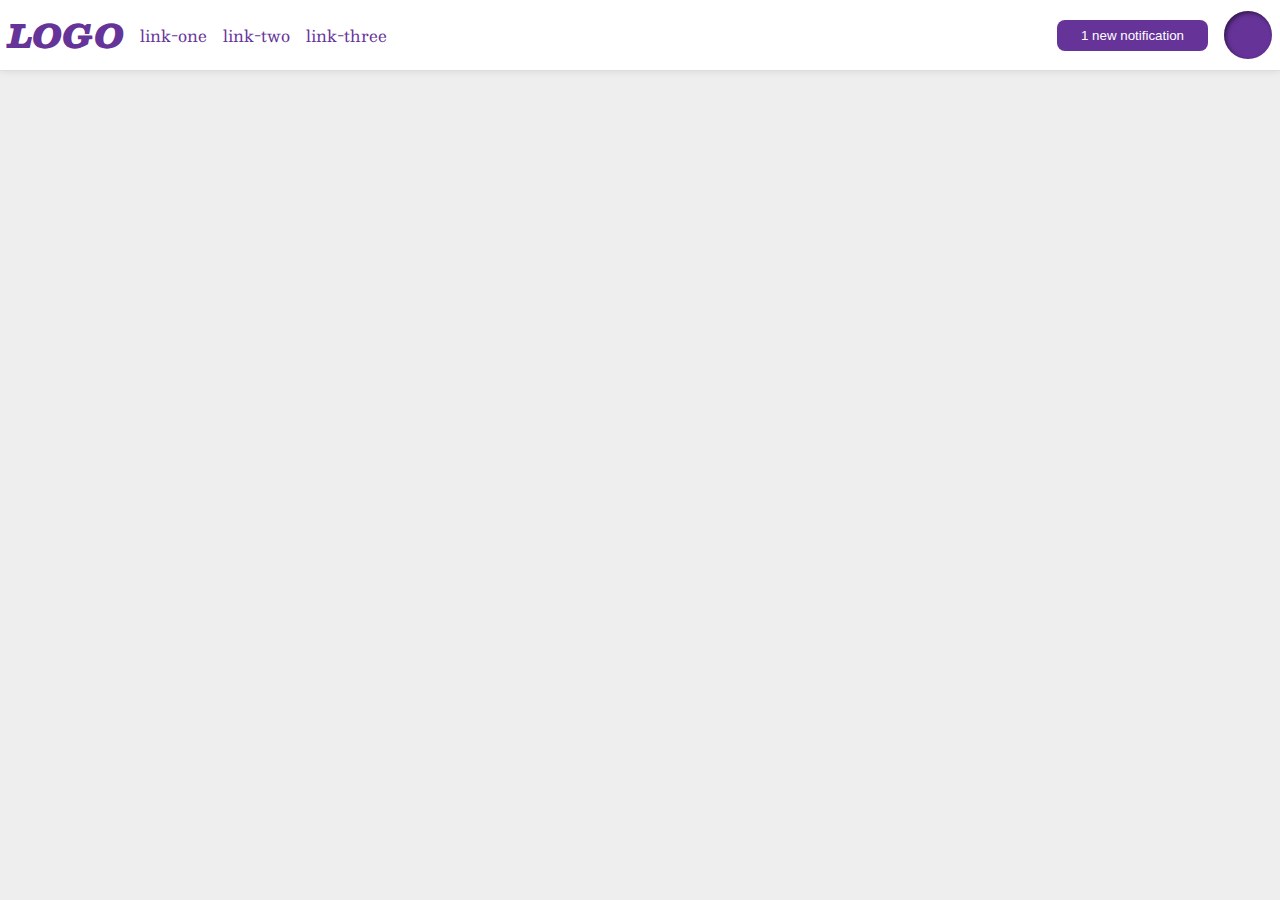
<file: flex/03-flex-header-2/index.html>
<!DOCTYPE html>
<html lang="en">
  <head>
    <meta charset="UTF-8">
    <meta http-equiv="X-UA-Compatible" content="IE=edge">
    <meta name="viewport" content="width=device-width, initial-scale=1.0">
    <title>Flex Header 2</title>
    <link rel="stylesheet" href="style.css">
  </head>
  <body>
    <div class="header">
      <div class="left">
      <div class="logo">
        LOGO
      </div>
      <ul class="links">
        <li><a href="https://google.com">link-one</a></li>
        <li><a href="https://google.com">link-two</a></li>
        <li><a href="https://google.com">link-three</a></li>
      </ul>
      </div>
      <div class="right">
      <button class="notifications">
        1 new notification
      </button>
      <div class="profile-image"></div>
      </div>
    </div>
  </body>
</html>
</file>
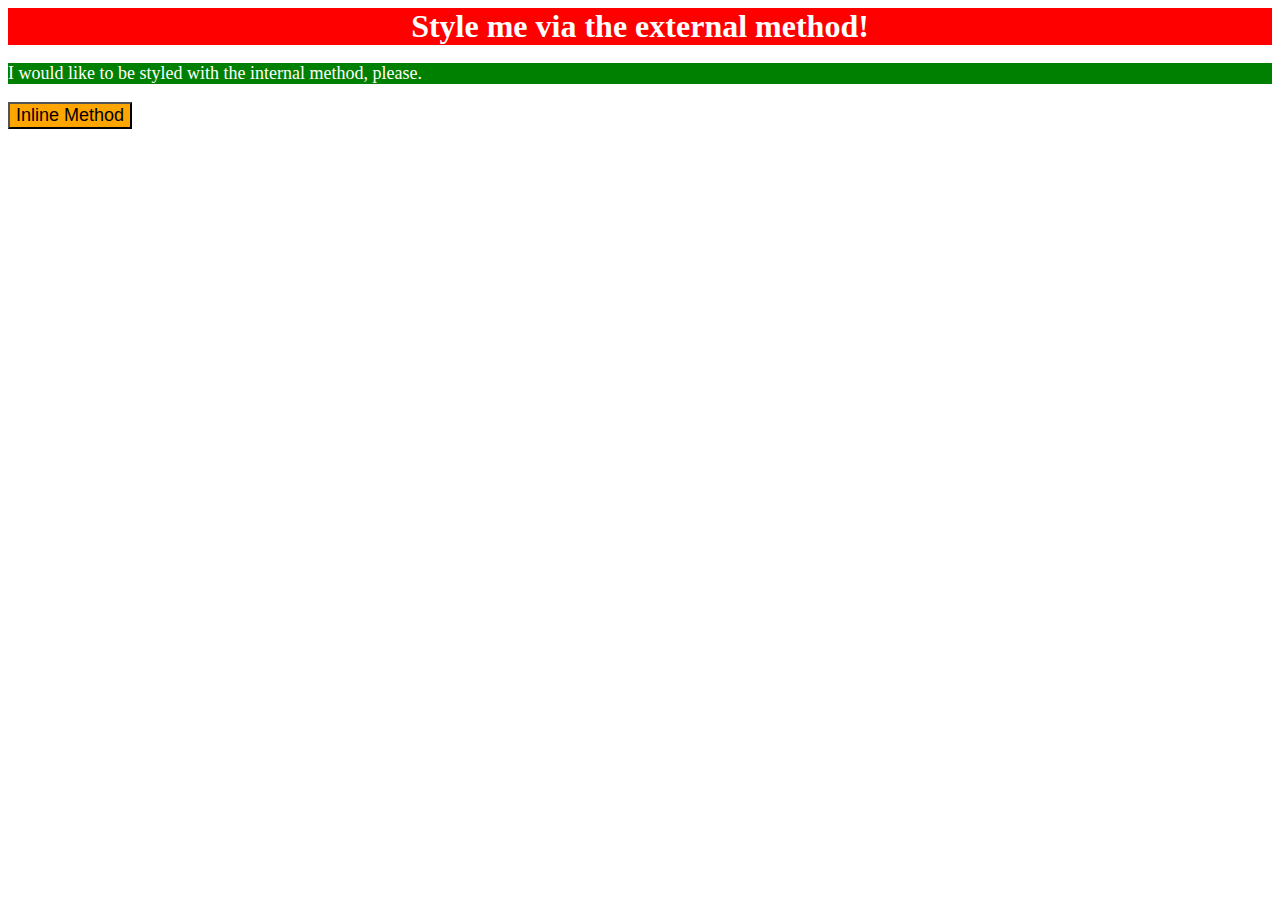
<file: foundations/01-css-methods/index.html>
<!DOCTYPE html>
<html lang="en">
  <head>
    <meta charset="UTF-8">
    <meta http-equiv="X-UA-Compatible" content="IE=edge">
    <meta name="viewport" content="width=device-width, initial-scale=1.0">
    <link rel="stylesheet" href="app.css">
    <title>Methods for Adding CSS</title>
    <style>
      p {
        background-color: green;
        color: white;
        font-size: 18px;
      }
    </style>
  </head>
  <body>
    <div>Style me via the external method!</div>
    <p>I would like to be styled with the internal method, please.</p>
    <button style="background-color: orange; font-size: 18px;">Inline Method</button>
  </body>
</html>
</file>
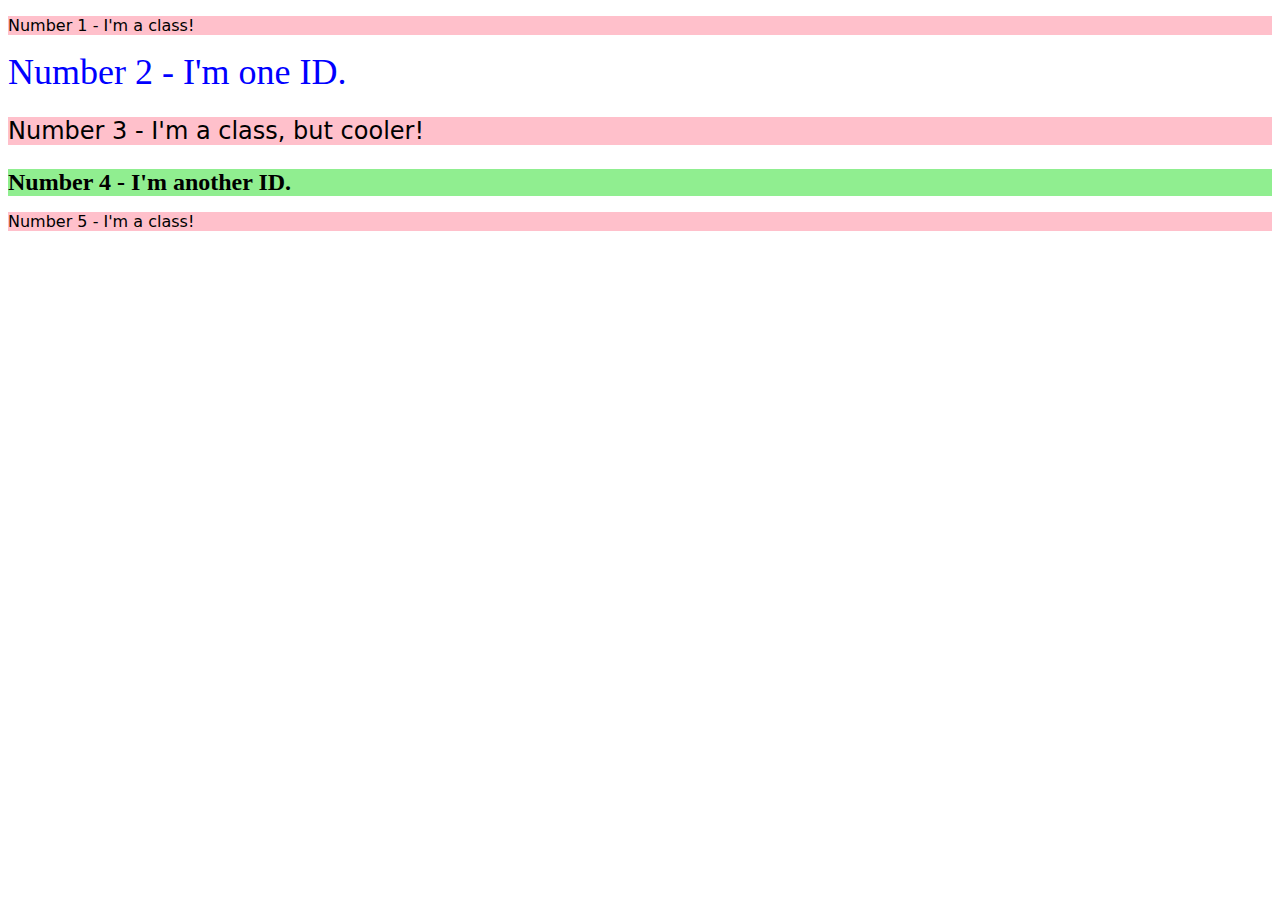
<file: foundations/02-class-id-selectors/index.html>
<!DOCTYPE html>
<html lang="en">
  <head>
    <meta charset="UTF-8">
    <meta http-equiv="X-UA-Compatible" content="IE=edge">
    <meta name="viewport" content="width=device-width, initial-scale=1.0">
    <title>Class and ID Selectors</title>
    <link rel="stylesheet" href="style.css">
  </head>
  <body>
    <p class="odd">Number 1 - I'm a class!</p>
    <div id="second">Number 2 - I'm one ID.</div>
    <p class="odd adjust-font-size">Number 3 - I'm a class, but cooler!</p>
    <div id="fourth" class="adjust-font-size">Number 4 - I'm another ID.</div>
    <p class="odd">Number 5 - I'm a class!</p>
  </body>
</html>
</file>
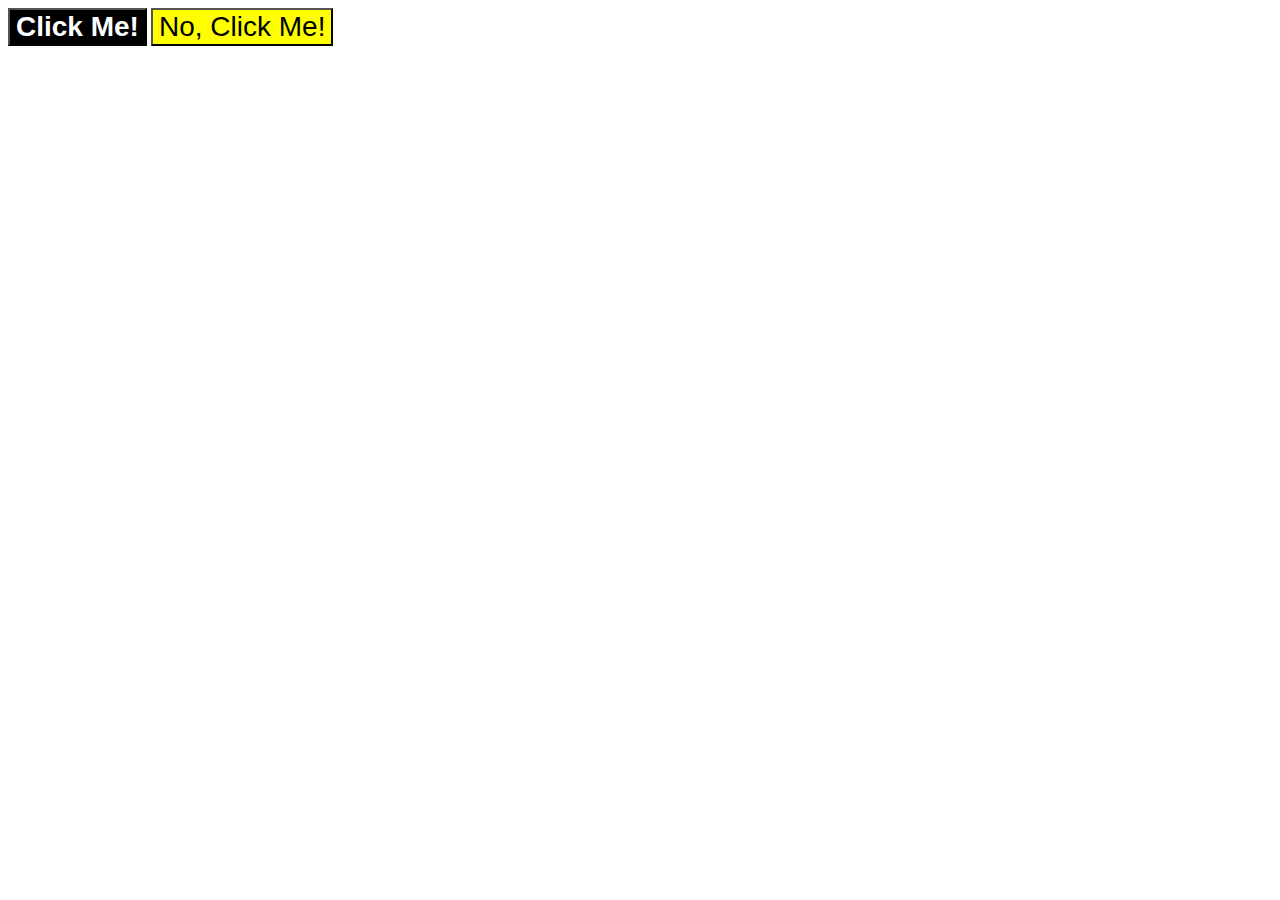
<file: foundations/03-grouping-selectors/index.html>
<!DOCTYPE html>
<html lang="en">
  <head>
    <meta charset="UTF-8">
    <meta http-equiv="X-UA-Compatible" content="IE=edge">
    <meta name="viewport" content="width=device-width, initial-scale=1.0">
    <title>Grouping Selectors</title>
    <link rel="stylesheet" href="style.css">
  </head>
  <body>
    <button class="first both">Click Me!</button>
    <button class="second both">No, Click Me!</button>
  </body>
</html>
</file>
<file: flex/03-flex-header-2/style.css>
/* this is some magical font-importing.  
you'll learn about it later. */
@import url('https://fonts.googleapis.com/css2?family=Besley:ital,wght@0,400;1,900&display=swap');

body {
  margin: 0;
  background: #eee;
  font-family: Besley, serif;
}

.header {
  background: white;
  border-bottom: 1px solid #ddd;
  box-shadow: 0 0 8px rgba(0,0,0,.1);
  display: flex;
  justify-content: space-between;
  padding: 8px;
}

.profile-image {
  background: rebeccapurple;
  box-shadow: inset 2px 2px 4px rgba(0,0,0,.5);
  border-radius: 50%;
  width: 48px;
  height: 48px;
}

.logo {
  color: rebeccapurple;
  font-size: 32px;
  font-weight: 900;
  font-style: italic;
}

button {
  border: none;
  border-radius: 8px;
  background: rebeccapurple;
  color: white;
  padding: 8px 24px;
}

a {
  /* this removes the line under our links */
  text-decoration: none;
  color: rebeccapurple;
}

ul {
  list-style-type: none;
  display: flex;
  gap: 16px;
  margin: 0;
  padding: 0;
}

.left, .right {
  display: flex;
  align-items: center;
  gap: 16px;
}
</file>
<file: foundations/01-css-methods/app.css>
div {
    background-color: red;
    color: white;
    font-size: 32px;
    text-align: center;
    font-weight: bold;
}
</file>
<file: foundations/02-class-id-selectors/style.css>
.odd {
    background-color: pink;
    font-family: Verdana, "DejaVu Sans", sans-serif;
}
#second {
    color: blue;
    font-size: 36px;
}
#fourth {
    background-color: lightgreen;
    font-weight: bold;
}
.adjust-font-size {
    font-size: 24px;
}
</file>
<file: foundations/03-grouping-selectors/style.css>
.first,
.second {
    font-size: 28px;
    font-family: Helvetica, "Times New Roman", sans-serif;
}

.first {
    background-color: black;
    color: white;
    font-weight: bold;
}
.second {
    background-color: yellow;
}
</file>
